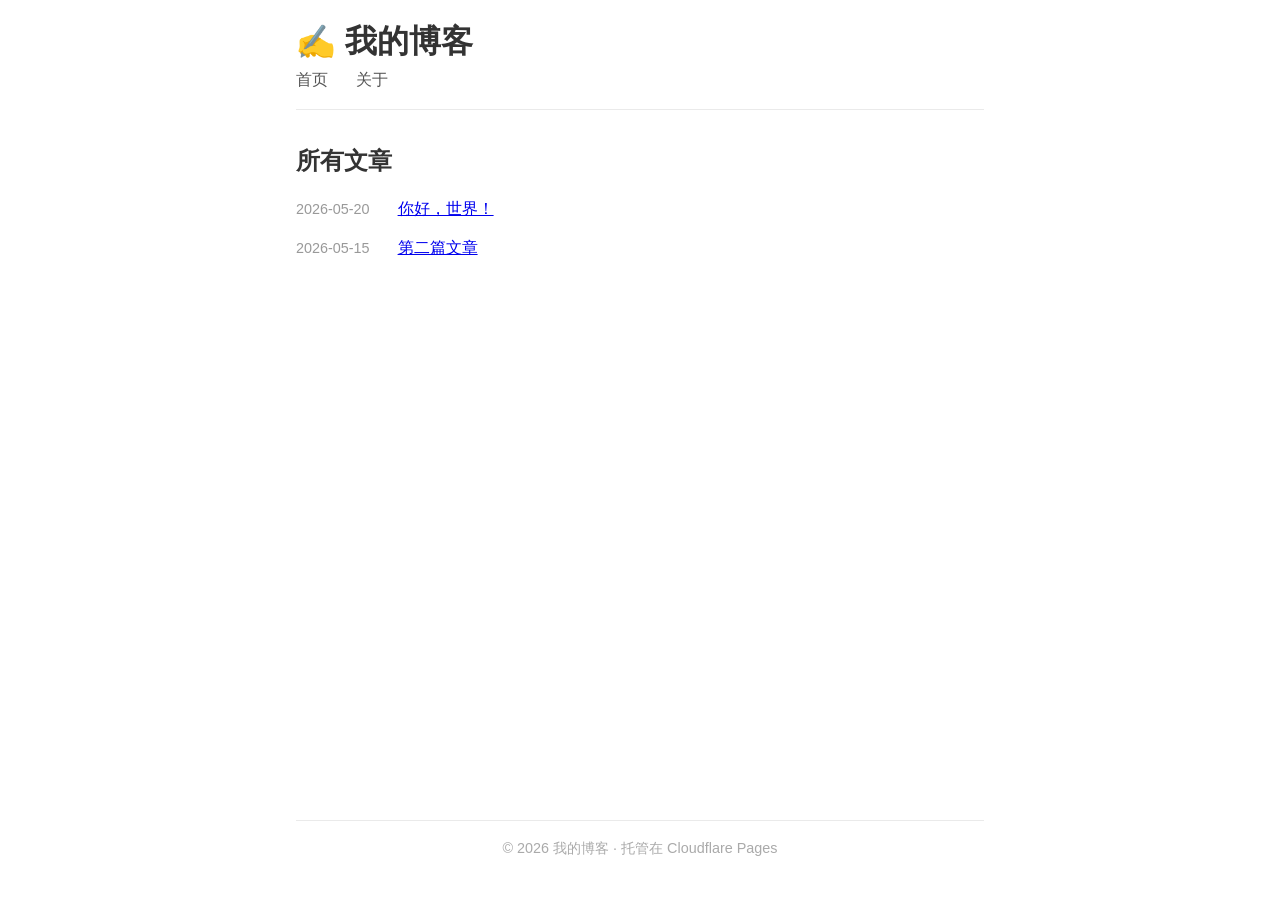
<file: my-blog/index.html>
<!DOCTYPE html>
<html lang="zh-CN">
<head>
  <meta charset="UTF-8">
  <meta name="viewport" content="width=device-width, initial-scale=1.0">
  <title>Hal Smith的博客</title>
  <link rel="stylesheet" href="style.css">
</head>
<body>
  <header>
    <h1><a href="index.html">✍️ 我的博客</a></h1>
    <nav>
      <a href="index.html">首页</a>
      <a href="about.html">关于</a>
    </nav>
  </header>
  <main class="container">
    <h2>所有文章</h2>
    <ul class="post-list">
      <li>
        <span class="date">2026-05-20</span>
        <a href="posts/hello-world.html">你好，世界！</a>
      </li>
      <li>
        <span class="date">2026-05-15</span>
        <a href="posts/second-post.html">第二篇文章</a>
      </li>
    </ul>
  </main>
  <footer>
    <p>© 2026 我的博客 · 托管在 Cloudflare Pages</p>
  </footer>
</body>
</html>
</file>
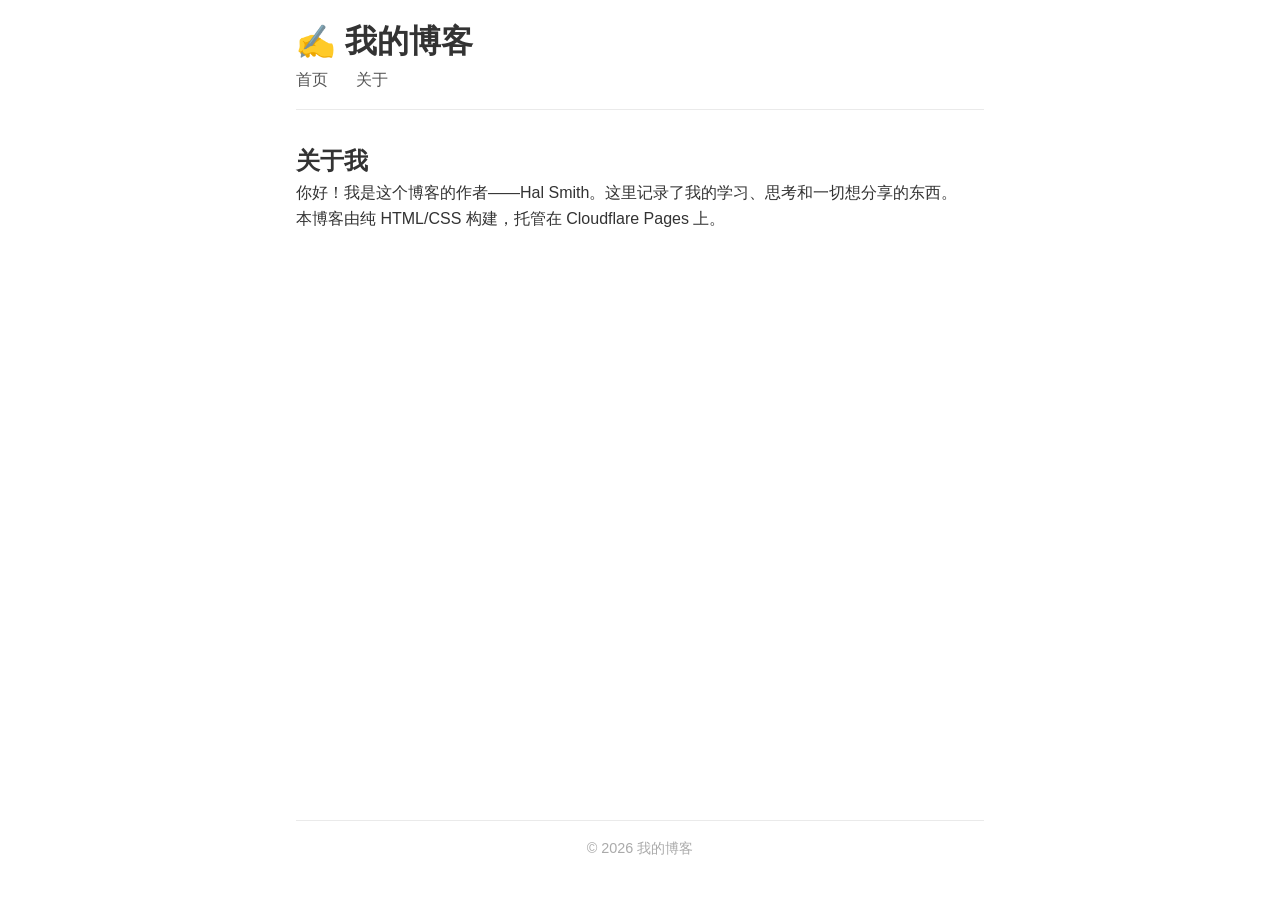
<file: my-blog/about.html>
<!DOCTYPE html>
<html lang="zh-CN">
<head>
  <meta charset="UTF-8">
  <meta name="viewport" content="width=device-width, initial-scale=1.0">
  <title>关于 - 我的博客</title>
  <link rel="stylesheet" href="style.css">
</head>
<body>
  <header>
    <h1><a href="index.html">✍️ 我的博客</a></h1>
    <nav>
      <a href="index.html">首页</a>
      <a href="about.html">关于</a>
    </nav>
  </header>
  <main class="container">
    <h2>关于我</h2>
    <p>你好！我是这个博客的作者——Hal Smith。这里记录了我的学习、思考和一切想分享的东西。</p>
    <p>本博客由纯 HTML/CSS 构建，托管在 Cloudflare Pages 上。</p>
  </main>
  <footer>
    <p>© 2026 我的博客</p>
  </footer>
</body>
</html>
</file>
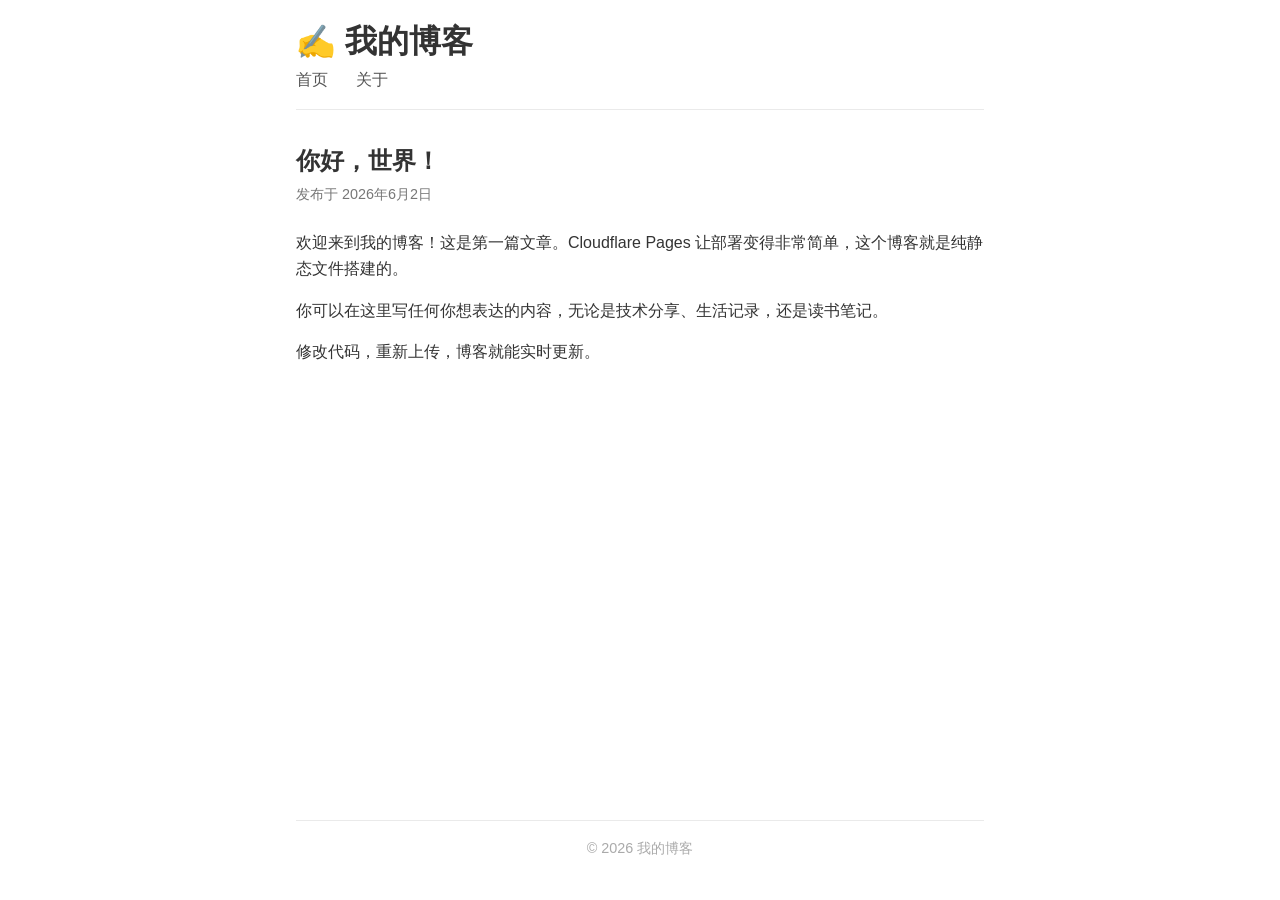
<file: my-blog/posts/hello-world.html>
<!DOCTYPE html>
<html lang="zh-CN">
<head>
  <meta charset="UTF-8">
  <meta name="viewport" content="width=device-width, initial-scale=1.0">
  <title>你好，世界！ - 我的博客</title>
  <link rel="stylesheet" href="../style.css">
</head>
<body>
  <header>
    <h1><a href="../index.html">✍️ 我的博客</a></h1>
    <nav>
      <a href="../index.html">首页</a>
      <a href="../about.html">关于</a>
    </nav>
  </header>
  <main class="container">
    <article>
      <h2>你好，世界！</h2>
      <p class="meta">发布于 2026年6月2日</p>
      <p>欢迎来到我的博客！这是第一篇文章。Cloudflare Pages 让部署变得非常简单，这个博客就是纯静态文件搭建的。</p>
      <p>你可以在这里写任何你想表达的内容，无论是技术分享、生活记录，还是读书笔记。</p>
      <p>修改代码，重新上传，博客就能实时更新。</p>
    </article>
  </main>
  <footer>
    <p>© 2026 我的博客</p>
  </footer>
</body>
</html>
</file>
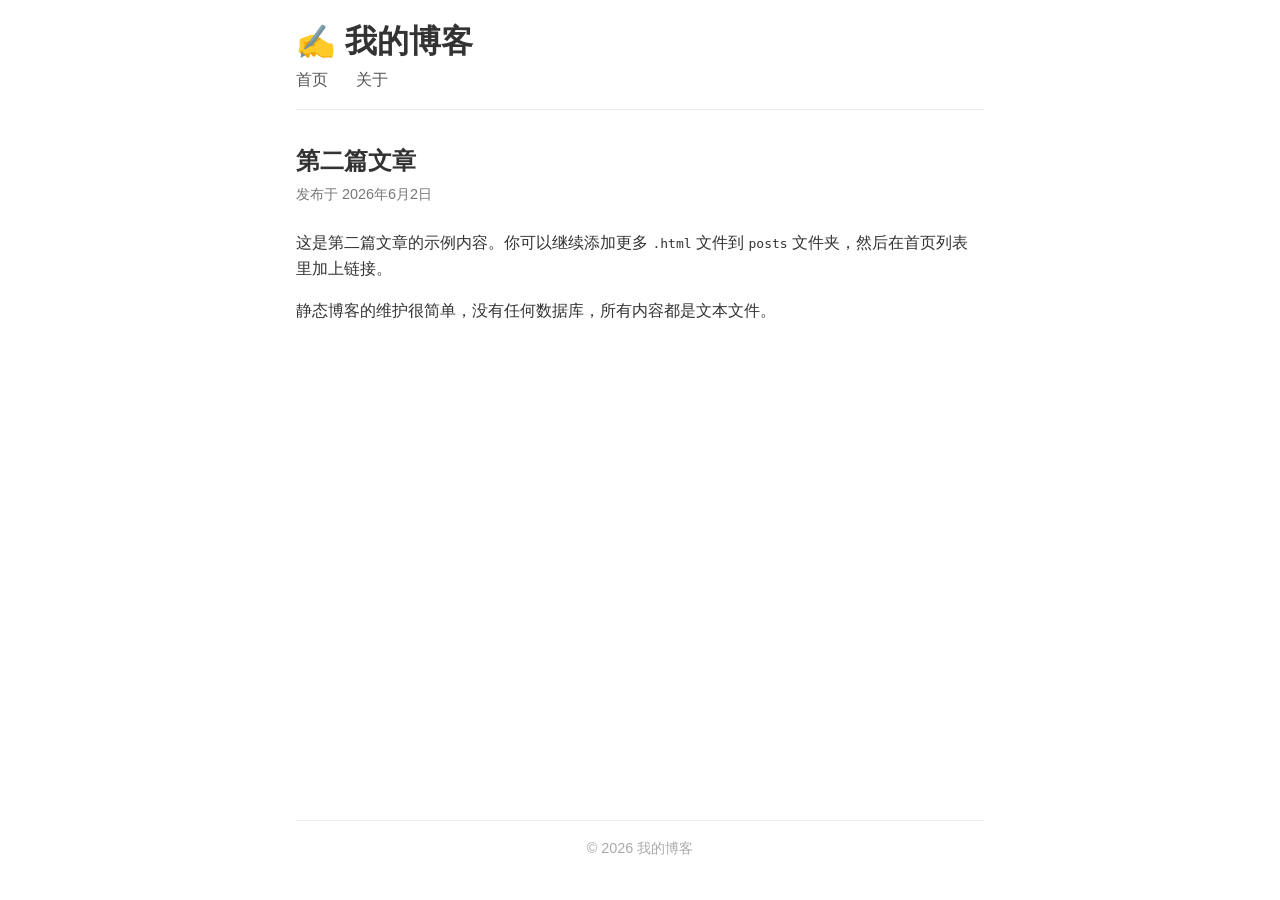
<file: my-blog/posts/second-post.html>
<!DOCTYPE html>
<html lang="zh-CN">
<head>
  <meta charset="UTF-8">
  <meta name="viewport" content="width=device-width, initial-scale=1.0">
  <title>第二篇文章 - 我的博客</title>
  <link rel="stylesheet" href="../style.css">
</head>
<body>
  <header>
    <h1><a href="../index.html">✍️ 我的博客</a></h1>
    <nav>
      <a href="../index.html">首页</a>
      <a href="../about.html">关于</a>
    </nav>
  </header>
  <main class="container">
    <article>
      <h2>第二篇文章</h2>
      <p class="meta">发布于 2026年6月2日</p>
      <p>这是第二篇文章的示例内容。你可以继续添加更多 <code>.html</code> 文件到 <code>posts</code> 文件夹，然后在首页列表里加上链接。</p>
      <p>静态博客的维护很简单，没有任何数据库，所有内容都是文本文件。</p>
    </article>
  </main>
  <footer>
    <p>© 2026 我的博客</p>
  </footer>
</body>
</html>
</file>
<file: my-blog/style.css>
/* 基础重置 */
* {
  margin: 0;
  padding: 0;
  box-sizing: border-box;
}

body {
  font-family: -apple-system, BlinkMacSystemFont, "Segoe UI", Roboto, Helvetica, Arial, sans-serif;
  line-height: 1.6;
  color: #333;
  background: #fff;
  max-width: 720px;
  margin: 0 auto;
  padding: 1rem;
  transition: background 0.3s, color 0.3s;
}

header {
  margin-bottom: 2rem;
  border-bottom: 1px solid #eaeaea;
  padding-bottom: 1rem;
}

header h1 a {
  text-decoration: none;
  color: inherit;
}

nav a {
  margin-right: 1.5rem;
  text-decoration: none;
  color: #555;
  font-weight: 500;
}

nav a:hover {
  color: #000;
}

.container {
  min-height: 70vh;
}

.post-list {
  list-style: none;
  margin-top: 1rem;
}

.post-list li {
  margin-bottom: 0.8rem;
  display: flex;
  align-items: baseline;
  gap: 0.5rem;
}

.date {
  color: #999;
  font-size: 0.9em;
  min-width: 6.5em;
  display: inline-block;
}

.meta {
  color: #777;
  font-size: 0.9em;
  margin-bottom: 1.5rem;
}

article h2 {
  margin-bottom: 0.2rem;
}

article p {
  margin-bottom: 1rem;
}

footer {
  margin-top: 3rem;
  padding-top: 1rem;
  border-top: 1px solid #eaeaea;
  text-align: center;
  color: #aaa;
  font-size: 0.9em;
}

/* 暗色模式 */
@media (prefers-color-scheme: dark) {
  body {
    background: #1a1a1a;
    color: #ddd;
  }
  header {
    border-color: #333;
  }
  nav a {
    color: #aaa;
  }
  nav a:hover {
    color: #fff;
  }
  .date, .meta {
    color: #888;
  }
  footer {
    border-color: #333;
    color: #666;
  }
  a {
    color: #9cf;
  }
}
</file>
